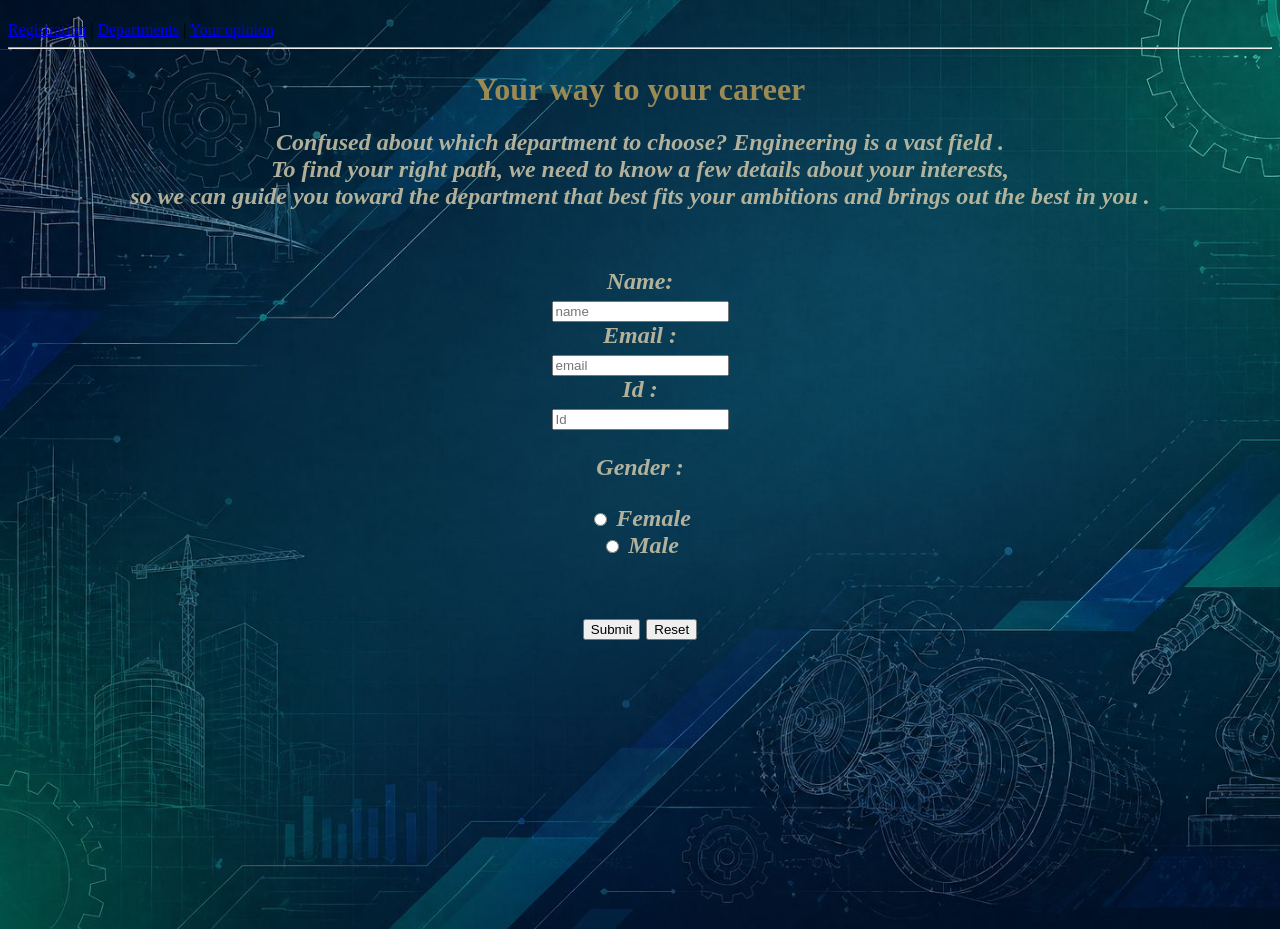
<file: index.html>
<!DOCTYPE html>
<html lang="en" dir="ltr">
<head>
    <meta charset="UTF-8">
    <meta name="viewport"
    content="width=device-width, initial-scale=1.0">
    <title>:Your way to your career</title>
    <link rel="stylesheet"
     href="style.css">
     
</head>
</html>

</head>
<body id="index-page"><h1 welcome please login></h1>
    <form action="index.html"></form>
    <nav>
        <a href="index.html"class="disabled-link">Registration</a> | 
        <a href="about.html"class="disabled-link">Departments</a> | 
        <a href="details.html"class="disabled-link">Your opinion</a>
    </nav>
    <hr>
<h1 style="text-align:center;">Your way to your career</h1>
 <form action="destination URL">

    <p>
        <h2 style="text-align:center;">
             Confused about which department to choose? Engineering is a vast field .<br/>
             To find your right path, we need to know a few details about your interests,<br/>
             so we can guide you toward the department that best fits your ambitions and brings out the best in you .
        </h2>
    </p>
 </form>
  
 <form action="about.html" method="get"> 
    
    <br> <h2 style="text-align:center;"

     label for="name">Name:</label><br>
    <input type="text" placeholder="name" id="name"required>

     <label for="email"><br>Email :</label><br>
<input type="email" placeholder="email" id="Email"required>


<br><label>Id :</label><br>
<input type="password" placeholder="Id" id="Id"required>
<p>Gender :</p>
<form>
    <input type="radio" name="gender" value="Female"required>
    <label for="female">Female</label><br>
    <input type="radio" name="gender" value="Male"required>
    <label for="male">Male</label><br>


   <br><br> <input type="submit" value="Submit">
   <input type="reset" value="Reset">
</form>
</h2>
 </form>
</body>
</html>
</file>
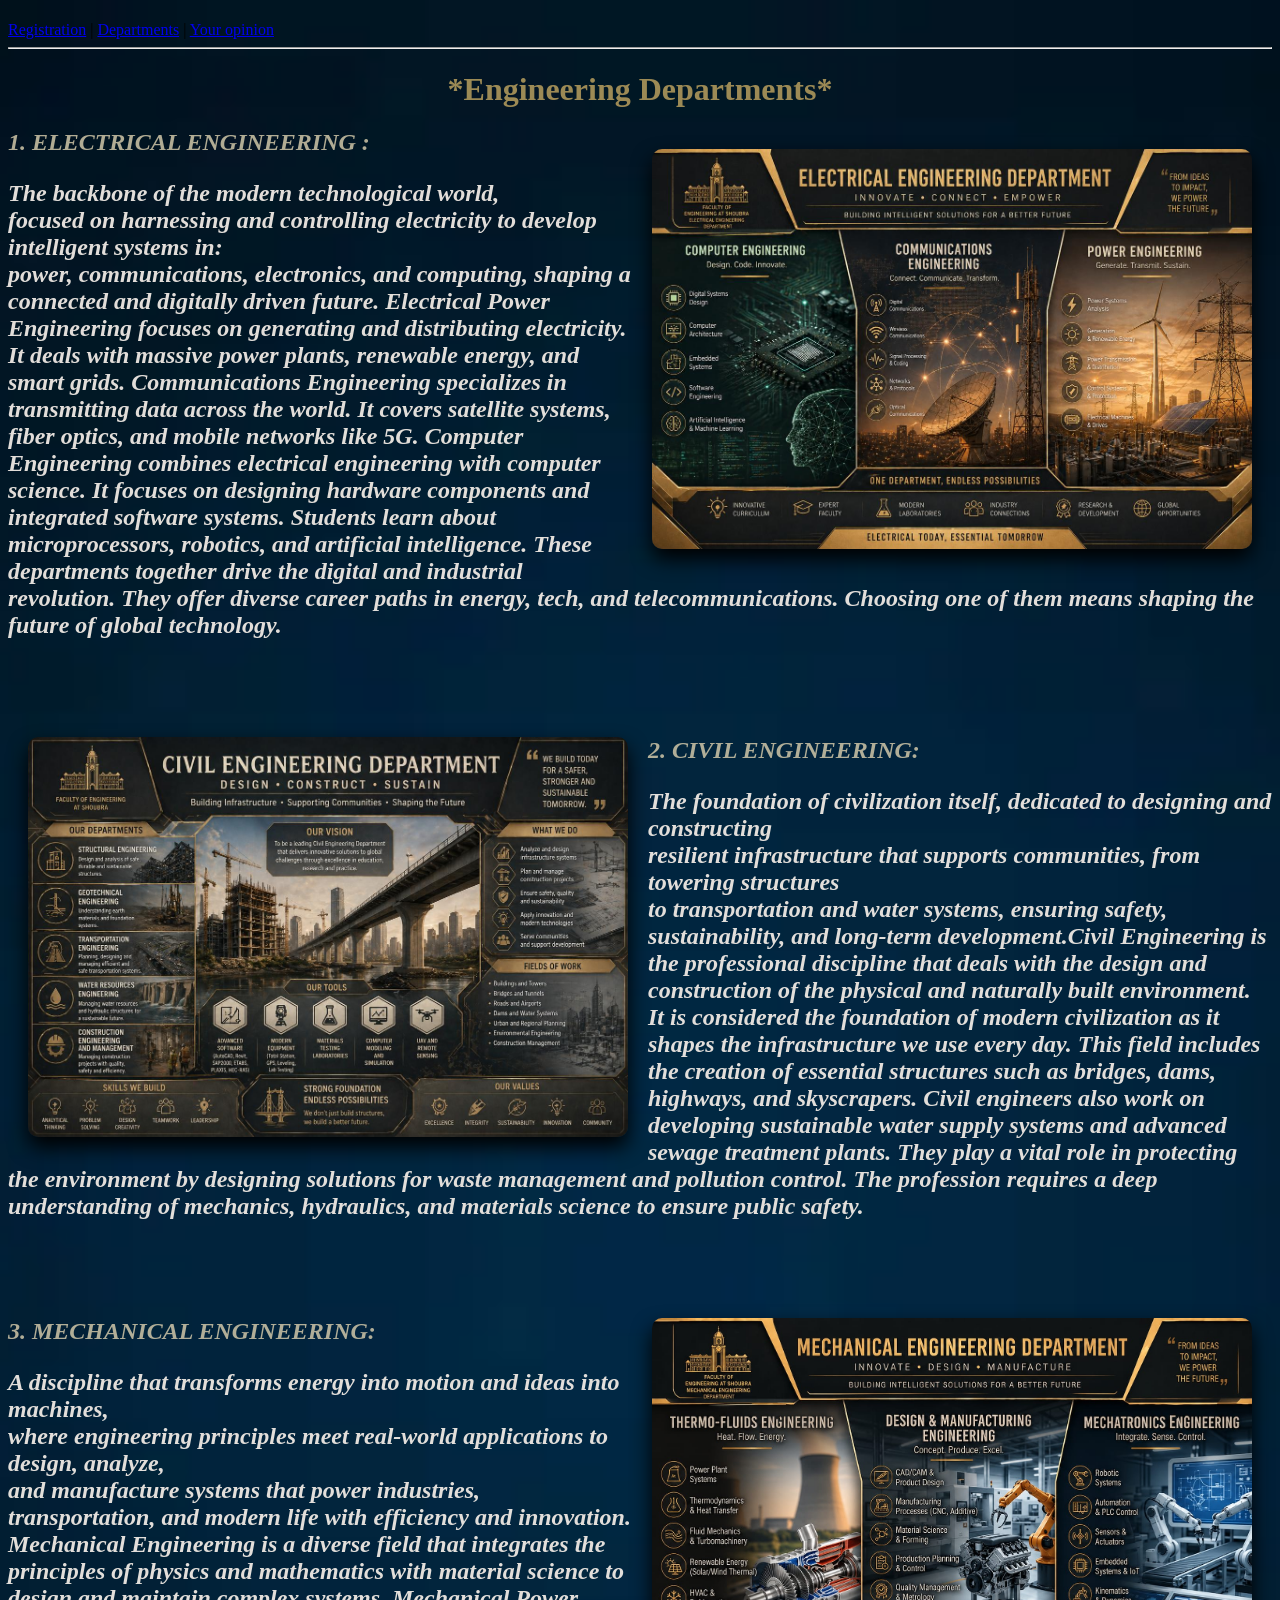
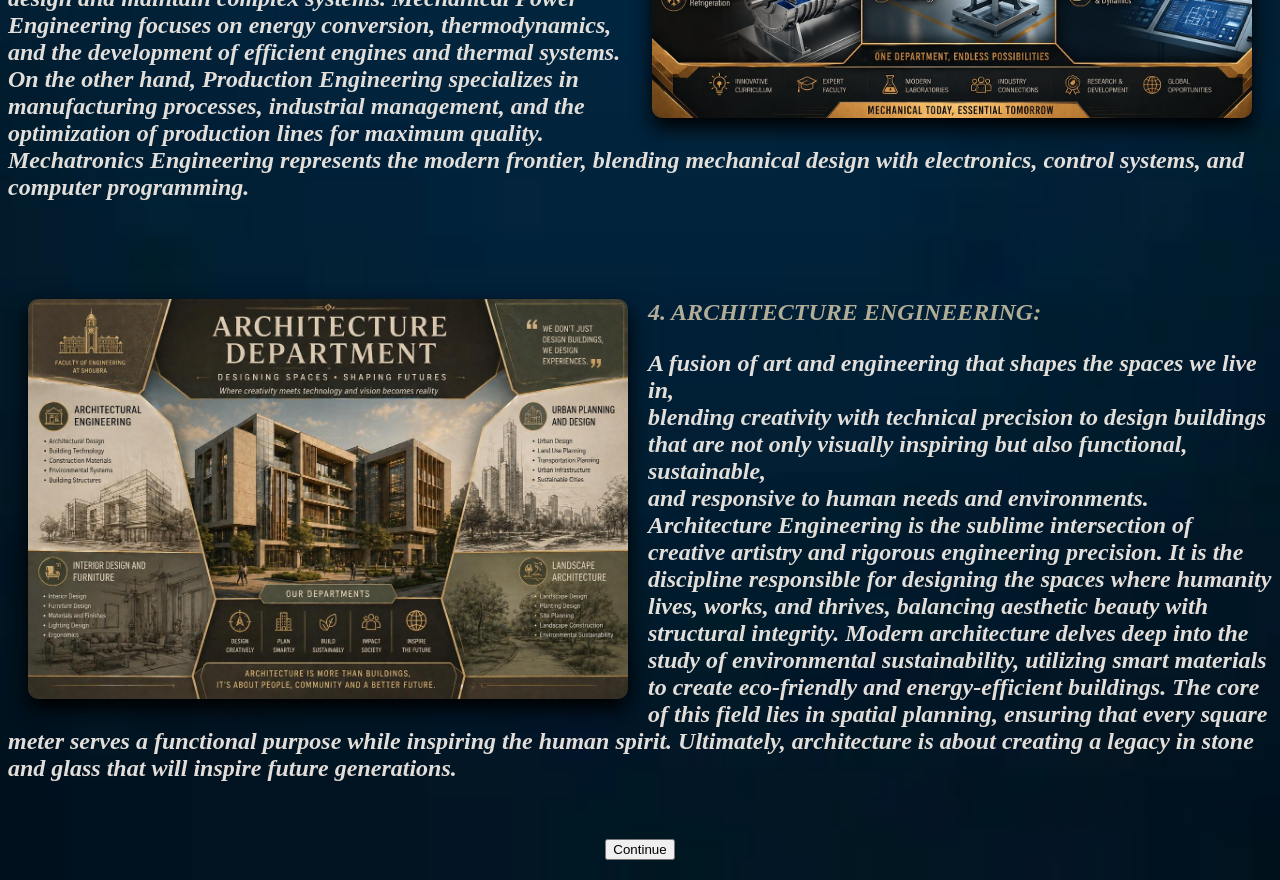
<file: about.html>
<!DOCTYPE html>
<html lang="en" dir="ltr">
<head>
    <meta charset="UTF-8">
    <meta name="viewport"
    content="width=device-width, initial-scale=1.0">
    <title>:Engineering Departments</title>
    <link rel="stylesheet" href="style.css">

</head>
<body id="about-page"><h1 welcome please login></h1>
    <form action="about.html"></form>

    <nav>
        <a href="index.html"class="disabled-link">Registration</a> | 
        <a href="about.html"class="disabled-link">Departments</a> | 
        <a href="details.html"class="disabled-link">Your opinion</a>
    </nav>
    <hr>
    <form action="details.html" method="get">

    
    <h1 style="text-align:center;">*Engineering Departments*</h1>

<img src="img.elec.jpeg"
style="float: right;margin-left:20px; width:600px;"">
<h2 style="text-align: left;">1. ELECTRICAL ENGINEERING :
    <p style="color:rgba(234, 229, 224, 0.964) ;">The backbone of the modern technological world,<br>
         focused on harnessing and controlling electricity to develop intelligent systems in:
          <br>power,
          communications, electronics, and computing, shaping a connected and digitally driven future.
          Electrical Power Engineering focuses on generating and distributing electricity.
It deals with massive power plants, renewable energy, and smart grids.
Communications Engineering specializes in transmitting data across the world.
It covers satellite systems, fiber optics, and mobile networks like 5G.
Computer Engineering combines electrical engineering with computer science.
It focuses on designing hardware components and integrated software systems.
Students learn about microprocessors, robotics, and artificial intelligence.
These departments together drive the digital and industrial revolution.
They offer diverse career paths in energy, tech, and telecommunications.
Choosing one of them means shaping the future of global technology.
    </h2>
        </p>

<br><br><br>

<img src="img.civ.jpeg"
style="float: left;margin-right:20px; width:600px;">

<h2 style="text-align: left;">2. CIVIL ENGINEERING:
<p style="color:rgba(234, 229, 224, 0.964) ;">
The foundation of civilization itself,
 dedicated to designing and constructing <br>resilient infrastructure that supports communities,
 from towering structures <br>to transportation and water systems, ensuring safety, sustainability,
  and long-term development.Civil Engineering is the professional discipline that deals with
   the design and construction of the physical and naturally built environment.
   It is considered the foundation of modern civilization as it shapes the infrastructure we use every day.
    This field includes the creation of essential structures such as bridges, dams, highways, and skyscrapers. 
    Civil engineers also work on developing sustainable water supply systems and advanced sewage treatment plants. 
    They play a vital role in protecting the environment by designing solutions for waste management and pollution control. 
    The profession requires a deep understanding of mechanics, hydraulics, and materials science to ensure public safety. 
</h2>
   </p>
   
<br><br><br>

<img src="img.mech.jpeg"
style="float: right;margin-left:20px; width:600px;">

<h2 style="text-align: left;">3. MECHANICAL ENGINEERING:
  <p style="color:rgba(234, 229, 224, 0.964) ;"> A discipline that transforms energy into motion and ideas into machines,<br>
     where engineering principles meet real-world applications to design, analyze, <br>
    and manufacture systems that power industries, transportation, and modern life with efficiency and innovation.
    Mechanical Engineering is a diverse field that integrates the principles of physics and mathematics with material
     science to design and maintain complex systems. Mechanical Power Engineering focuses on energy conversion, thermodynamics,
      and the development of efficient engines and thermal systems. On the other hand,
       Production Engineering specializes in manufacturing processes, industrial management,
        and the optimization of production lines for maximum quality. 
        Mechatronics Engineering represents the modern frontier, blending mechanical design with electronics,
         control systems, and computer programming.
  </h2>
</p>

<br><br><br>
<img src="img.arch.jpeg"
style="float: left;margin-right:20px; width:600px;">


<h2 style="text-align: left;">4. ARCHITECTURE ENGINEERING:
<p style="color:rgba(234, 229, 224, 0.964) ;">
A fusion of art and engineering that shapes the spaces we live in,<br>
 blending creativity with technical precision to design buildings<br>
  that are not only visually inspiring but also functional, sustainable,<br>
   and responsive to human needs and environments.
   Architecture Engineering is the sublime intersection of creative artistry and rigorous engineering precision. 
   It is the discipline responsible for designing the spaces where humanity lives, works, and thrives,
    balancing aesthetic beauty with structural integrity.
     Modern architecture delves deep into the study of environmental sustainability,
      utilizing smart materials to create eco-friendly and energy-efficient buildings.
       The core of this field lies in spatial planning, 
       ensuring that every square meter serves a functional purpose while inspiring the human spirit.
       Ultimately, architecture is about creating a legacy in stone and glass that will inspire future generations.
</h2>
</p>
<h2 style="text-align:center;">
    <br>
<input type="submit" value="Continue">
</h2>
 </form>
 
</body>
</html>
</file>
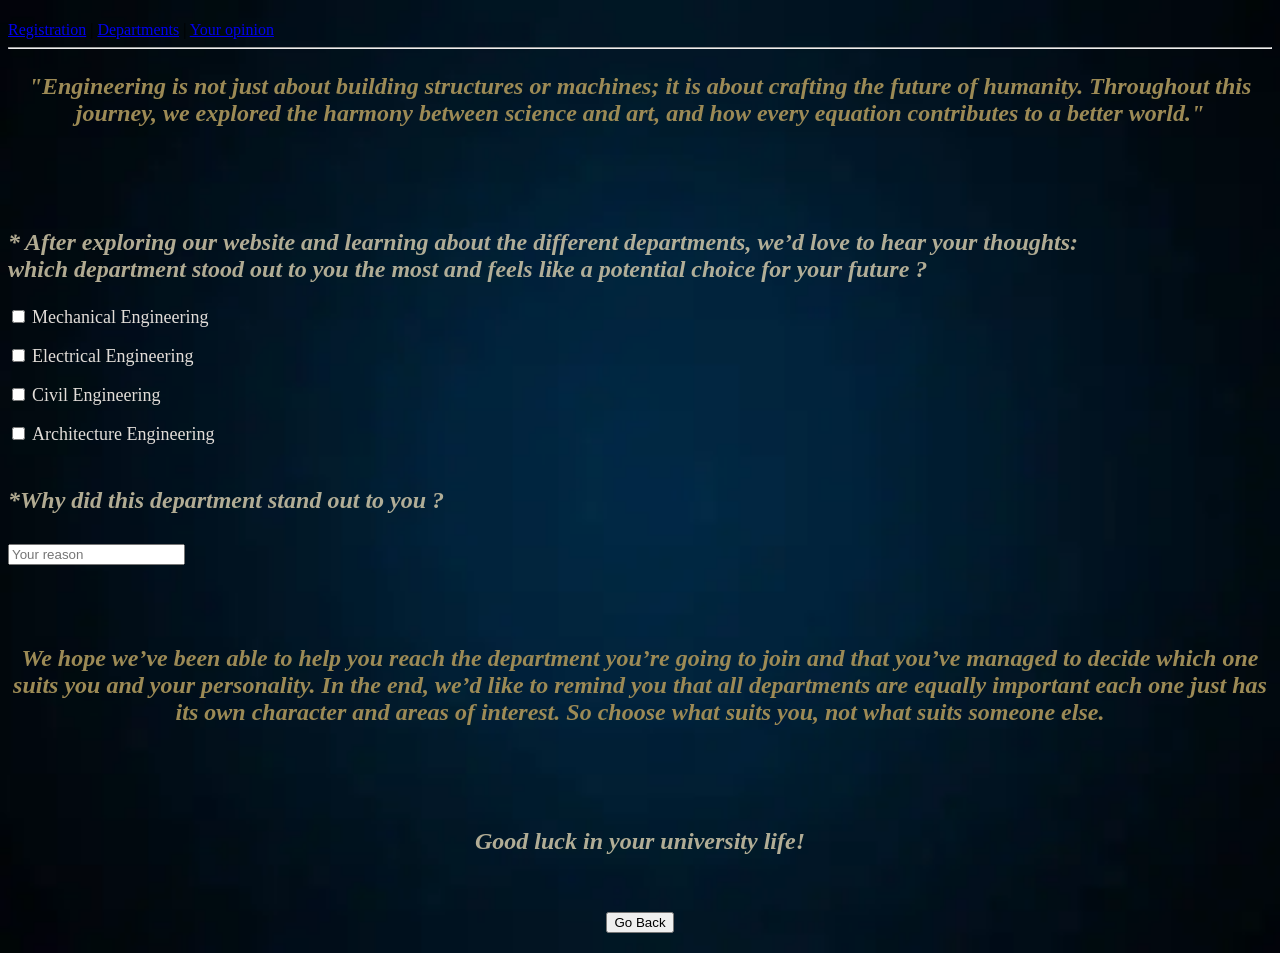
<file: details.html>
<!DOCTYPE html>
<html lang="en" dir="ltr">
<head>
    <meta charset="UTF-8">
    <meta name="viewport"
    content="width=device-width, initial-scale=1.0">
    <title>:Your way to your career</title>
    <link rel="stylesheet" href="style.css">
</head>
<body id="details-page"><h1 welcome please login></h1>
    <form action="details.html"></form>
    <nav>
        <a href="index.html"class="disabled-link">Registration</a> | 
        <a href="about.html"class="disabled-link">Departments</a> | 
        <a href="details.html"class="disabled-link">Your opinion</a>
    </nav>
    <hr>
      <form action="about.html" method="get">
    

<h2 style="text-align:center;
color: rgb(156, 138, 85);">
   <p>
"Engineering is not just about building structures or machines; it is about crafting the future of humanity.
 Throughout this journey, 
we explored the harmony between science and art, and how every equation contributes to a better world."

   </p> 
</h2>
<br><br><br>
<h2 style="color:rgba(210, 201, 170, 0.845);" ><p>
   * After exploring our website and learning about the different departments,
     we’d love to hear your thoughts:<br> 
     which department stood out to you the most and feels like a potential choice for your future ?
</p></h2>
<form>
    <input type="checkbox" name="1" value="Mechanical Engineering">
    <label style="font-size: large ;
    color:rgba(234, 229, 224, 0.964);">Mechanical Engineering</label>
     <br><br>

     <input type="checkbox" name="2" value="Electrical Engineering">
     <label style="font-size: large ;
     color:rgba(234, 229, 224, 0.964) ;">Electrical Engineering</label>
     <br><br>

     <input type="checkbox" name="3" value="Civil Engineering">
     <label style="font-size: large ;
     color:rgba(234, 229, 224, 0.964); ">Civil Engineering</label>
     <br><br>

     <input type="checkbox" name="4" value="Architecture Engineering">
     <label style="font-size: large ;
     color:rgba(234, 229, 224, 0.964);">Architecture Engineering</label>
    
     <br><br>
     <h2 style="color:rgba(210, 201, 170, 0.845);" >
        <p style="color:rgba(210, 201, 170, 0.845) ;">
*Why did this department stand out to you ?

        </p>
<input type="text" placeholder="Your reason">


     </h3> 
<br><br>
<h2 style="text-align:center;
color: rgb(156, 138, 85);">
    <p>We hope we’ve been able to help you reach the department you’re going to join and 
        that you’ve managed to decide which one suits you and your personality. 
        In the end, we’d like to remind you that all departments are equally
         important each one just has its own character and areas of interest. So choose what suits you, not what suits someone 
         else. </p>
</h2>
<br><br><br>
<h2 style="text-align:center;
color:rgba(210, 201, 170, 0.845) ;">
    <p>Good luck in your university life! </p>
</h2>
    <h2 style="text-align:center;">
<br> 
<input type="submit" value="Go Back">
    </h2>
</form>
      </form>


    </body>
</html>
</file>
<file: style.css>
#index-page {
    background-image:url(img.back.jpeg);
background-size:cover;
background-position: center;
background-repeat: no-repeat;
min-height:100vh;
}
#about-page {
    background-image:url(img6.webp);
background-size:cover;
background-position: center;
background-repeat: no-repeat;
min-height:100vh;
}
#details-page
    {
    background-image:url(img6.webp);
background-size:cover;
background-position: center;
background-repeat: no-repeat;
min-height:100vh;

}
h1 {font-style:inherit;
    color: rgb(156, 138, 85);}
h2,h3 {
    font-style: oblique;
    color:rgba(210, 201, 170, 0.845);
}


img{  
    border-radius: 10px;
    box-shadow:0px 10px 20px rgba(0, 0, 0 ,1);
    margin: 20px ;
    transition: 0.3s;
}


.disabled-link {
    pointer-events:none;}
</file>
